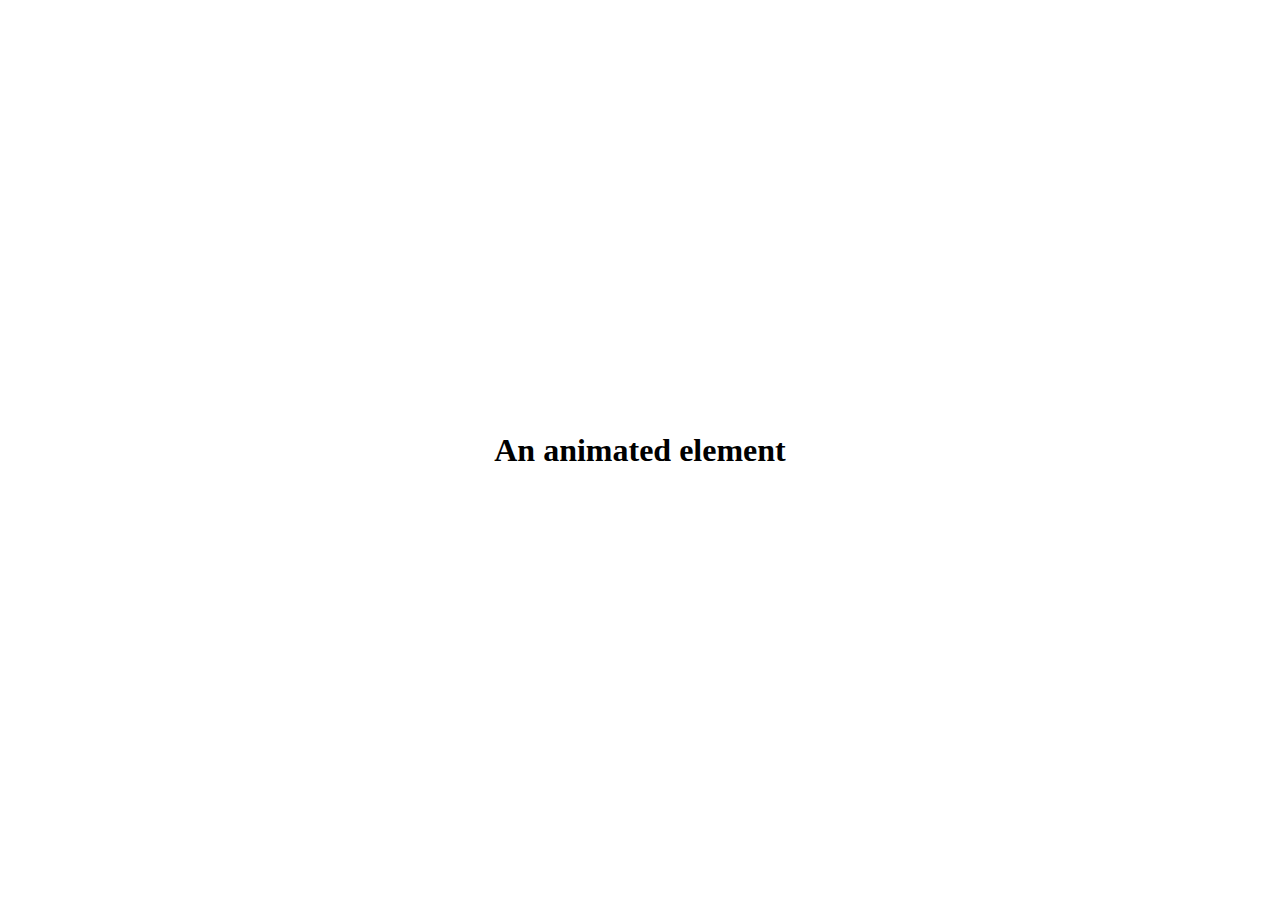
<file: index.html>
<!DOCTYPE html>
<html lang="en">

<head>
    <meta charset="UTF-8">
    <meta http-equiv="X-UA-Compatible" content="IE=edge">
    <meta name="viewport" content="width=device-width, initial-scale=1.0">
    <title>backgroundSlider</title>
    <style>
        * {
            padding: 0;
            margin: 0;
            box-sizing: boder-box;
        }

        body {
            width: 100%;
            height: 100vh;
            display: grid;
            justify-content: center;
            align-content: center;
        }

        .imageSlider {
            width: 60%;
            height: 600px;
            background: url('');
        }

    </style>
</head>

<body>
    <div class='heading'>
        <h1 class="animate">
          An animated element</h1>
      </div>
</body>

</html>
</file>
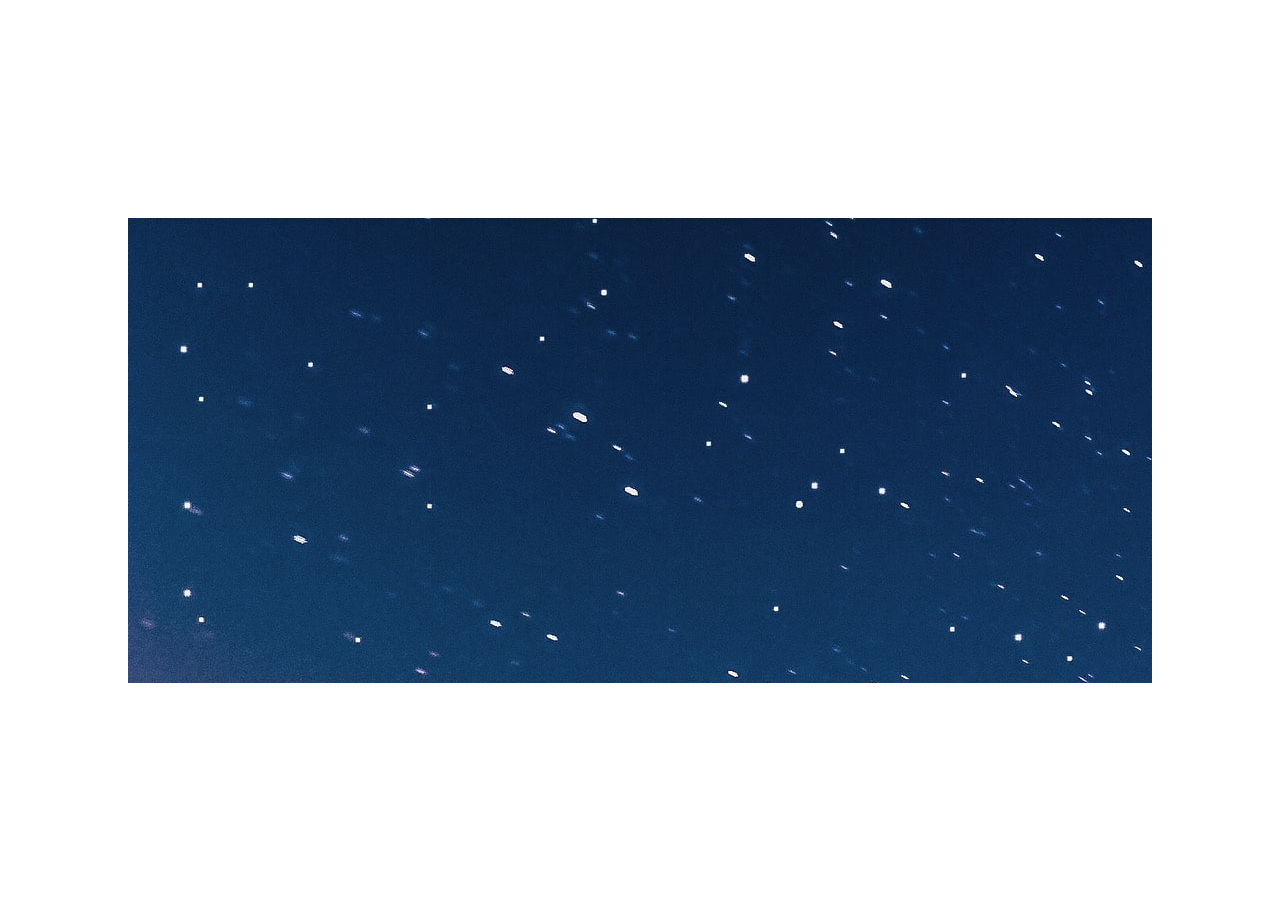
<file: index2.html>
<!DOCTYPE html>
<html lang="en">
<head>
  <meta charset="UTF-8">
  <meta http-equiv="X-UA-Compatible" content="IE=edge">
  <meta name="viewport" content="width=device-width, initial-scale=1.0">
  <title>ImageSlider</title>
  <style>
    *{
      padding: 0;
      margin: 0;
      box-sizing: border-box;

    }
    body{
      display: flex;
      justify-content: center;
      align-items: center;
      width: 100%;
      height: 100vh;
    }
    .imgSlider{
      width: 80%;
    height: 465px;
    justify-content: center;
    display: flex;
   background-image: url("1.jpg");
    align-items: center;
    }
  </style>
</head>
<body>
  <div class="imgSlider">

  </div>
</body>
</html>
</file>
